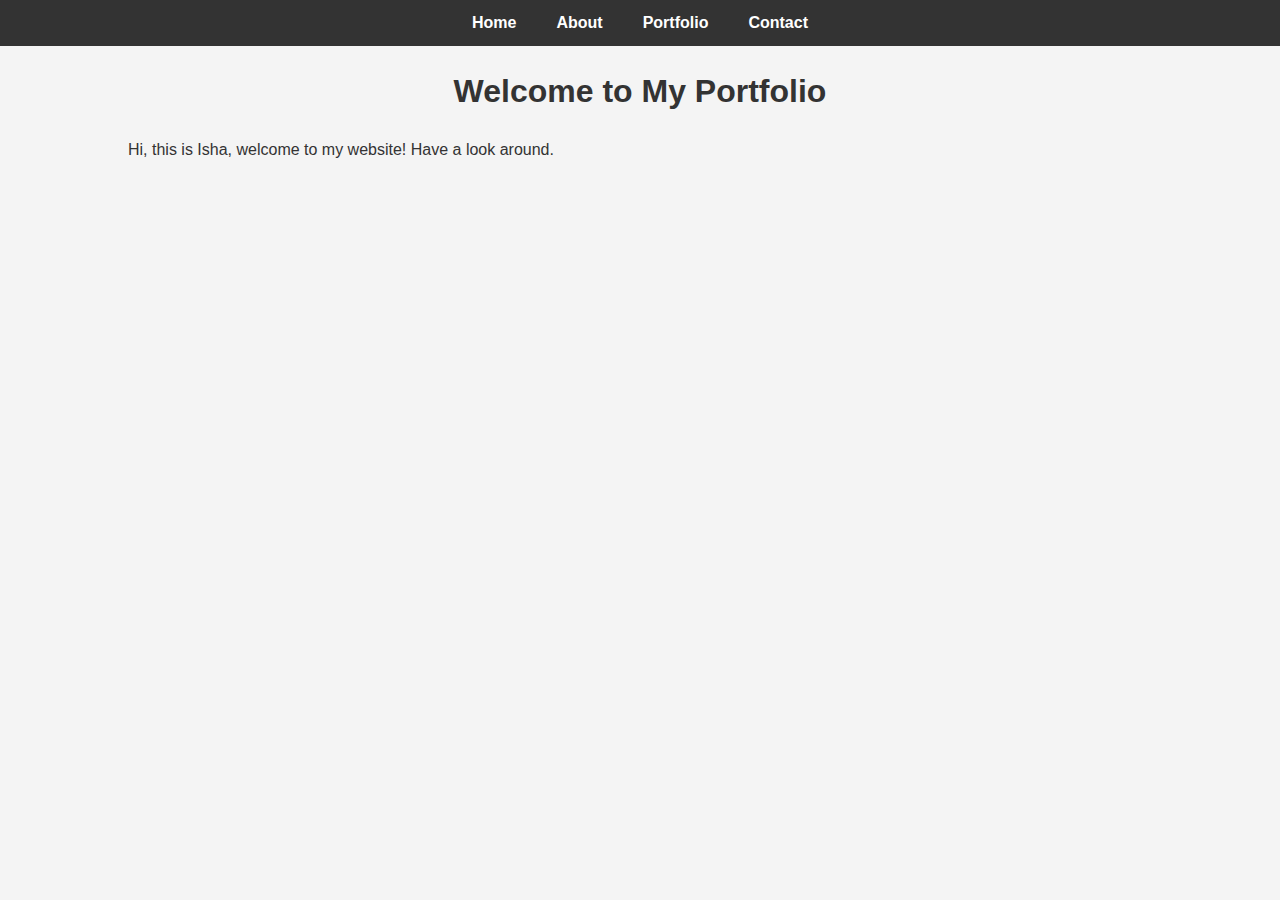
<file: index.html>
<!DOCTYPE html>
<html lang="en">
<head>
    <meta charset="UTF-8">
    <meta name="viewport" content="width=device-width, initial-scale=1.0">
    <title>Home - My Portfolio</title>
    <link rel="stylesheet" href="style.css">
</head>
<body>
    <nav>
        <ul>
            <li><a href="index.html">Home</a></li>
            <li><a href="about.html">About</a></li>
            <li><a href="portfolio.html">Portfolio</a></li>
            <li><a href="contact.html">Contact</a></li>
        </ul>
    </nav>

    <div class="container">
        <h1>Welcome to My Portfolio</h1>
        <section>
            <p>Hi, this is Isha, welcome to my website! Have a look around.</p>
        </section>
    </div>
</body>
</html>
</file>
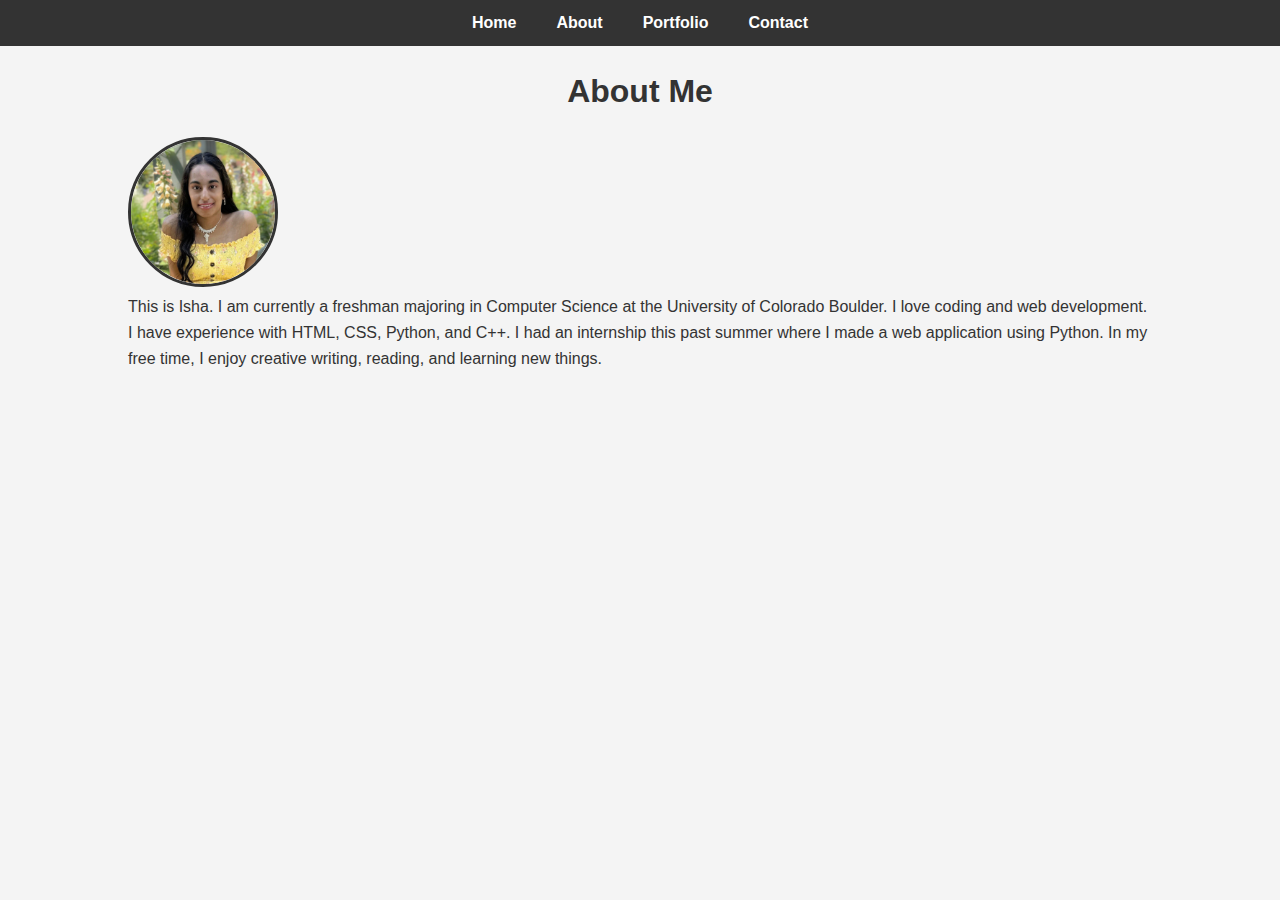
<file: about.html>
<!DOCTYPE html>
<html lang="en">
<head>
    <meta charset="UTF-8">
    <meta name="viewport" content="width=device-width, initial-scale=1.0">
    <title>About - My Portfolio</title>
    <link rel="stylesheet" href="style.css">
</head>
<body>
    <nav>
        <ul>
            <li><a href="index.html">Home</a></li>
            <li><a href="about.html">About</a></li>
            <li><a href="portfolio.html">Portfolio</a></li>
            <li><a href="contact.html">Contact</a></li>
        </ul>
    </nav>

    <div class="container">
        <h1>About Me</h1>
        <section>
            <img src="Profile Pic.jpg" alt="My Profile Picture" class="profile-pic">
            <p>
                This is Isha.
                I am currently a freshman majoring in Computer Science at the University of Colorado Boulder.
                I love coding and web development. I have experience with HTML, CSS, Python, and C++.
                I had an internship this past summer where I made a web application using Python.
                In my free time, I enjoy creative writing, reading, and learning new things.
            </p>
        </section>
    </div>
</body>
</html>
</file>
<file: style.css>
/* Basic Reset */
* {
    margin: 0;
    padding: 0;
    box-sizing: border-box;
}

body {
    font-family: Arial, sans-serif;
    line-height: 1.6;
    background-color: #f4f4f4;
    color: #333;
}

nav {
    background-color: #333;
    color: #fff;
    padding: 10px 0;
}

nav ul {
    display: flex;
    list-style: none;
    justify-content: center;
}

nav ul li {
    margin: 0 20px;
}

nav ul li a {
    color: #fff;
    text-decoration: none;
    font-weight: bold;
}

nav ul li a:hover {
    color: #b300ff;
}

.container {
    width: 80%;
    margin: 20px auto;
}

h1 {
    text-align: center;
    margin-bottom: 20px;
}

section {
    margin-bottom: 40px;
}

.about-section {
    display: flex;
    align-items: center;
    gap: 20px; /* space between image and text */
}

.profile-pic {
    width: 150px;
    height: 150px;
    border-radius: 50%; /* makes it a circle */
    object-fit: cover;  /* crops image neatly */
    border: 3px solid #333;
}

.projects {
    display: grid;
    grid-template-columns: repeat(auto-fit, minmax(280px, 1fr));
    gap: 20px;
    margin-top: 20px;
}

.project {
    background: #fff;
    padding: 15px;
    border-radius: 12px;
    box-shadow: 0 2px 8px rgba(0,0,0,0.1);
    text-align: center;
}

.project img {
    width: 100%;
    height: 180px;
    object-fit: cover;
    border-radius: 8px;
    margin-bottom: 10px;
}

.project h2 {
    margin: 10px 0;
}

.project p {
    font-size: 0.95rem;
    margin-bottom: 10px;
}

.project a {
    display: inline-block;
    text-decoration: none;
    background: #333;
    color: #fff;
    padding: 8px 15px;
    border-radius: 6px;
    transition: background 0.3s ease;
}

.project a:hover {
    background: #b300ff;
    color: #333;
}
.contact-links {
    display: flex;
    flex-direction: column;
    align-items: flex-start;
    gap: 15px;
    margin-top: 20px;
}

.contact-item {
    font-size: 1.2rem;
    text-decoration: none;
    color: #333;
    display: flex;
    align-items: center;
    gap: 10px;
    transition: color 0.3s ease;
}

.contact-item i {
    font-size: 1.5rem;
    color: #b300ff; /* accent color */
}

.contact-item:hover {
    color: #b300ff;
}
</file>
